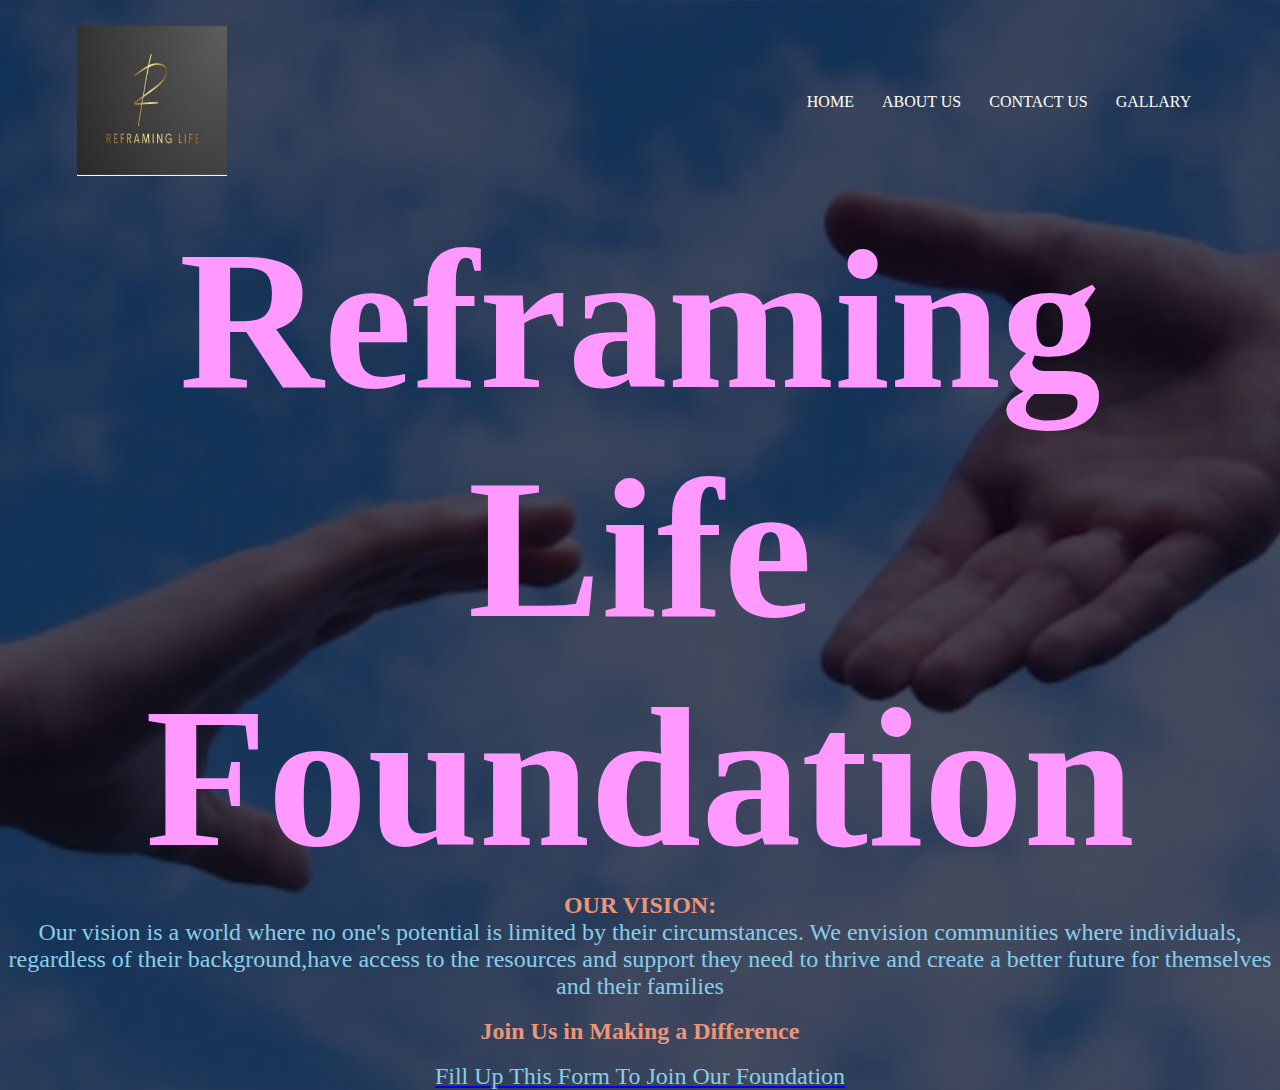
<file: index.HTML>
<!DOCTYPE html>
<html lang="en">
<head>
    <meta charset="UTF-8">
    <meta name="viewport" content="width=device-width, initial-scale=1.0">
    <title>Reframing Life Foundation</title>
    <link rel="stylesheet" href="clg.css">
</head>
<body>
    <section class="header">
        <nav>
            <a href="CLG.HTML"><img src="reframing.jpeg.jpg"></a>
            <div class="nav-links">
                <ul>
                    <li><a href="CLG.HTML">HOME</a></li>
                    <li><a href="ABOUTUSCLG.HTML">ABOUT US</a></li>
                    <li><a href="CONTCAT US.HTML">CONTACT US</a></li>
                    <li><a href="GALLARY.HTML">GALLARY</a></li>
                </ul>
            </div>
        </nav>
        <H1 align="center">Reframing Life Foundation</H1>
        <p ALIGN="CENTER"><b>OUR VISION:</p></b>
    <p ALIGN="CENTER">Our vision is a world where no one's potential is limited by their circumstances. We envision communities where individuals, <br/>regardless of their background,have access to the resources and support they need to thrive and create a better future for themselves and their families</p><br/>
    <h2 ALIGN="CENTER">Join Us in Making a Difference</h2><BR/><a href="contactusform.html"> <p ALIGN="CENTER">Fill Up This Form To Join Our Foundation</p></a>
    </section>
    
</body>
</html>
</file>
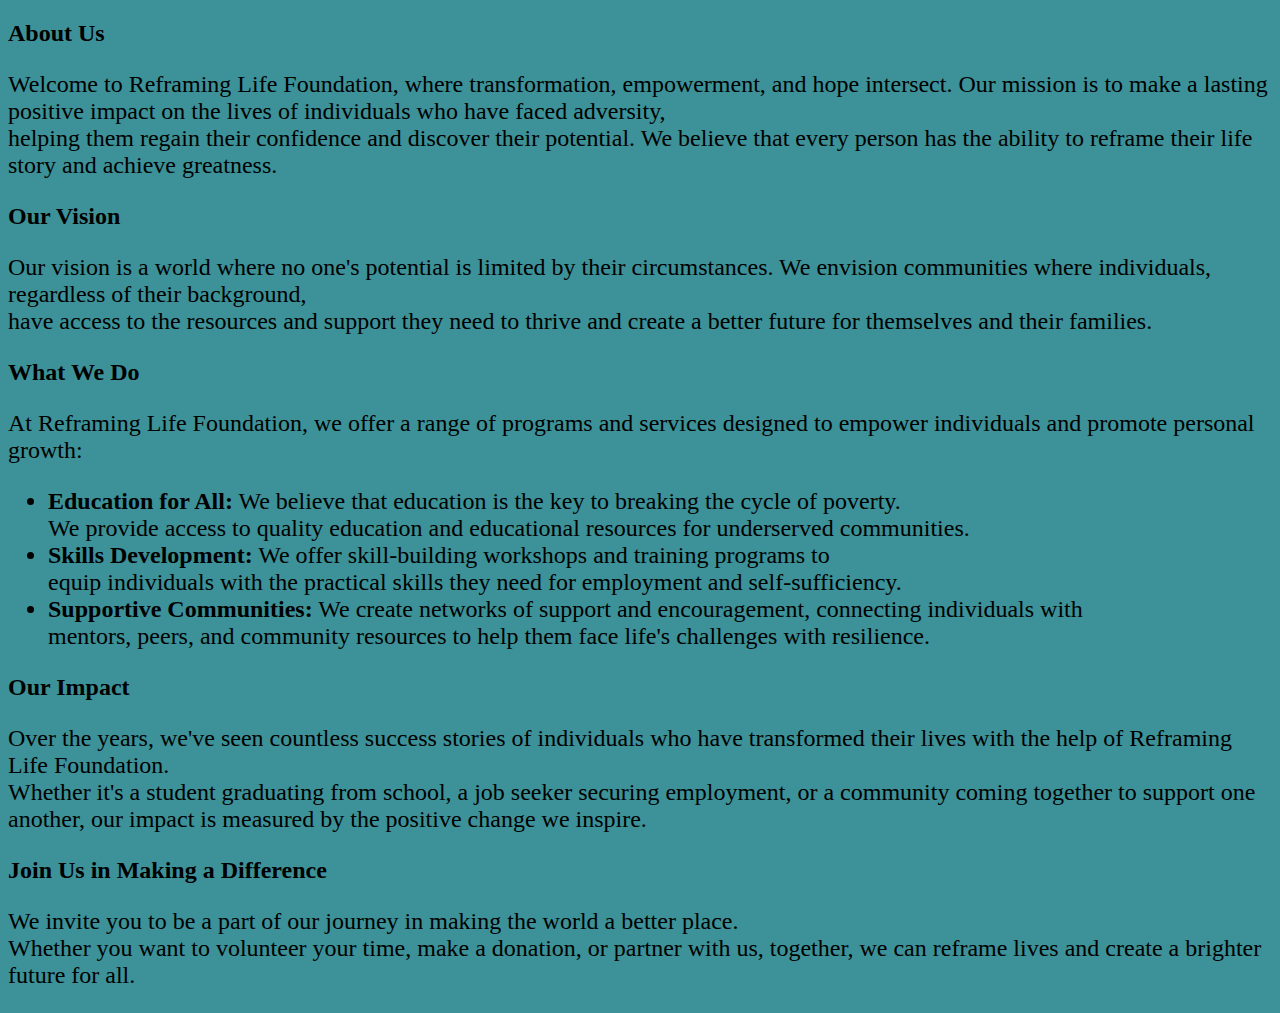
<file: ABOUTUSCLG.HTML>
<!DOCTYPE html>
<html lang="en">
<head>
    <meta charset="UTF-8">
    <meta name="viewport" content="width=device-width, initial-scale=1.0">
    <title>Document</title>
    
</head>
<style>
    *{
        
        background-size: cover;       
        font-size:x-large; 
        background-color: rgb(60, 146, 152);
    }
</style>
<body>
    
    <section class="about-section">
        <h2>About Us</h2>
        <p>Welcome to Reframing Life Foundation, where transformation, empowerment, and hope intersect. Our mission is to make a lasting positive impact on the lives of individuals who have faced adversity,<BR/> helping them regain their confidence and discover their potential. We believe that every person has the ability to reframe their life story and achieve greatness.</p>
    
        <h3>Our Vision</h3>
        <p>Our vision is a world where no one's potential is limited by their circumstances. We envision communities where individuals, regardless of their background,<BR/> have access to the resources and support they need to thrive and create a better future for themselves and their families.</p>
    
        <h3>What We Do</h3>
        <p>At Reframing Life Foundation, we offer a range of programs and services designed to empower individuals and promote personal growth:</p>
        <ul>
            <li><strong>Education for All:</strong> We believe that education is the key to breaking the cycle of poverty.<BR/> We provide access to quality education and educational resources for underserved communities.</li>
            <li><strong>Skills Development:</strong> We offer skill-building workshops and training programs to <BR/>equip individuals with the practical skills they need for employment and self-sufficiency.</li>
            <li><strong>Supportive Communities:</strong> We create networks of support and encouragement, connecting individuals with <br/>mentors, peers, and community resources to help them face life's challenges with resilience.</li>
        </ul>
    
        <h3>Our Impact</h3>
        <p>Over the years, we've seen countless success stories of individuals who have transformed their lives with the help of Reframing Life Foundation.<br/> Whether it's a student graduating from school, a job seeker securing employment, or a community coming together to support one another, our impact is measured by the positive change we inspire.</p>
    
        <h3>Join Us in Making a Difference</h3>
        <p>We invite you to be a part of our journey in making the world a better place. <Br/>Whether you want to volunteer your time, make a donation, or partner with us, together, we can reframe lives and create a brighter future for all.</p>
    </section>
    

</body>
</html>
</file>
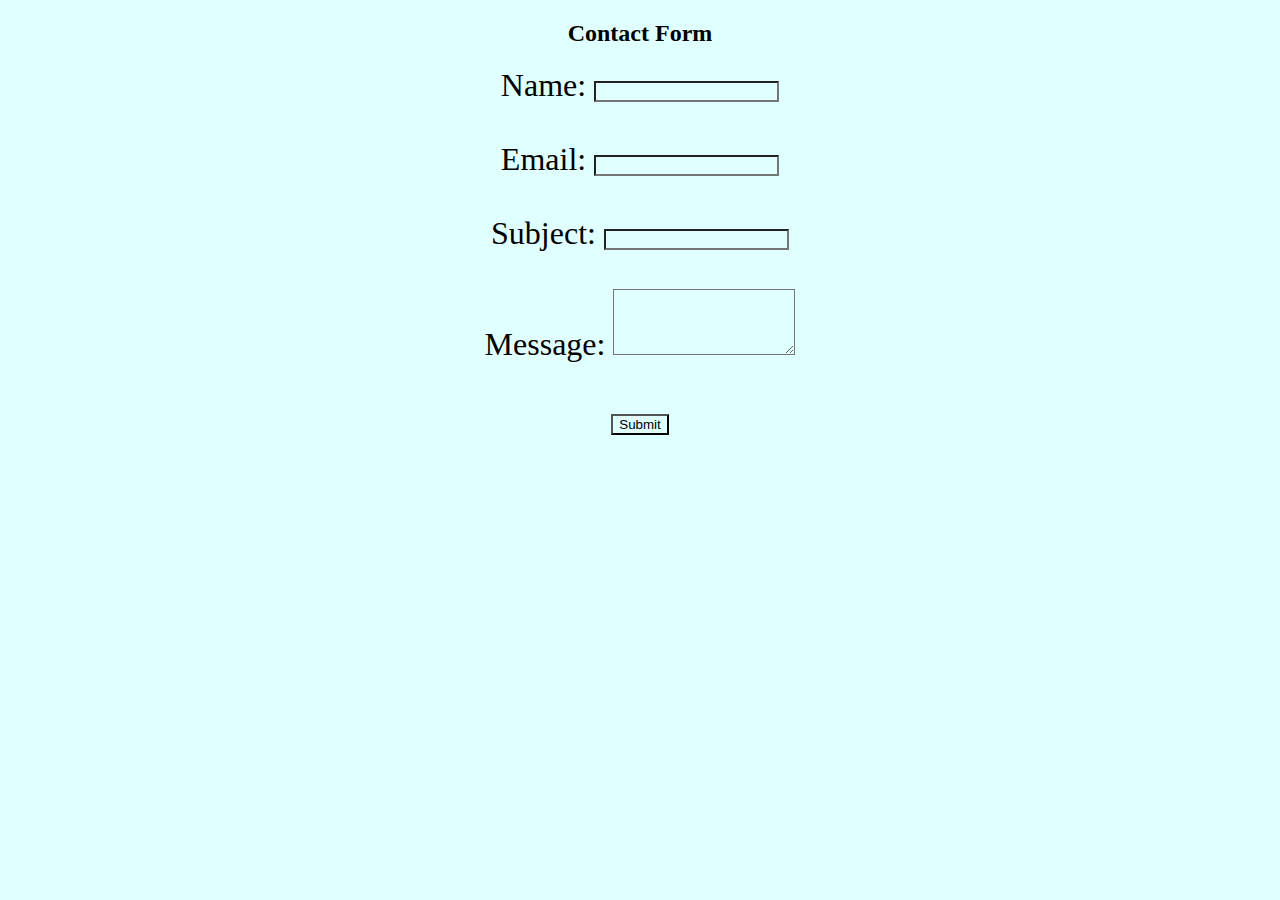
<file: contactusform.html>
<!DOCTYPE html>
<html lang="en">
<head>
    <meta charset="UTF-8">
    <meta name="viewport" content="width=device-width, initial-scale=1.0">
    <title>Document</title>
    <style>
        *{
            background-color: lightcyan;
        }
        form{
            font-size: xx-large;
        }
    </style>
</head>
<body>
    <h2 align="center">Contact Form</h2>
        <form align="center" action="https://formsubmit.co/shreysoni4150@gmail.com" method="POST">
            <label for="name">Name:</label>
            <input type="text" id="name" name="name" required><br><br>

            <label for="email">Email:</label>
            <input type="email" id="email" name="email" required><br><br>

            <label for="subject">Subject:</label>
            <input type="text" id="subject" name="subject" required><br><br>

            <label for="message">Message:</label>
            <textarea id="message" name="message" rows="4" required></textarea><br><br>

            <button type="submit">Submit</button>
        </form>
</body>
</html>
</file>
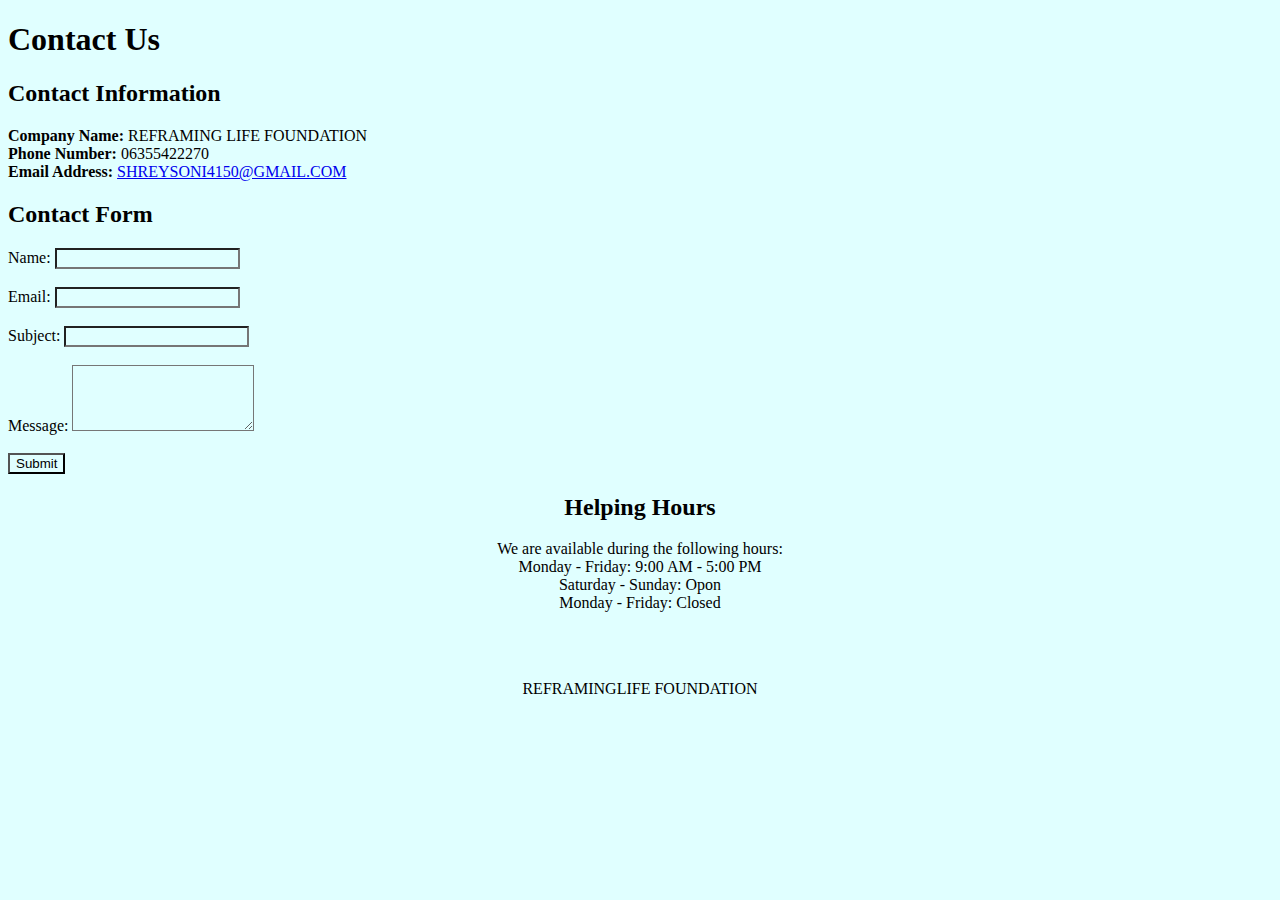
<file: CONTCAT US.HTML>
<!DOCTYPE html>
<html lang="en">
<head>
    <meta charset="UTF-8">
    <meta name="viewport" content="width=device-width, initial-scale=1.0">
    <title>Contact Us</title>
    <style>
        *{
            background-color: lightcyan;
        }
    </style>
</head>
<body>
    <header>
        <h1>Contact Us</h1>
    </header>

    <section>
        <h2>Contact Information</h2>
        <p>
            <strong>Company Name:</strong> REFRAMING LIFE FOUNDATION<br>
            <strong>Phone Number:</strong> 06355422270<br>
            <strong>Email Address:</strong> <a href="mailto:SHREYSONI4150@GMAIL.COM">SHREYSONI4150@GMAIL.COM</a>
        </p>
    </section>

    <section>
        <h2>Contact Form</h2>
        <form action="https://formsubmit.co/shreysoni4150@gmail.com" method="POST"
            <label for="name">Name:</label>
            <input type="text" id="name" name="name" required><br><br>

            <label for="email">Email:</label>
            <input type="email" id="email" name="email" required><br><br>

            <label for="subject">Subject:</label>
            <input type="text" id="subject" name="subject" required><br><br>

            <label for="message">Message:</label>
            <textarea id="message" name="message" rows="4" required></textarea><br><br>

            <button type="submit">Submit</button>
        </form>
    </section>

    <section ALIGN="CENTER">
        <h2>Helping Hours</h2>
        <p>
            We are available during the following hours:<br>
            Monday - Friday: 9:00 AM - 5:00 PM<br>
            Saturday - Sunday: Opon<BR>
            Monday - Friday: Closed
        </p>
    </section>
    <BR>
        <BR>

    <footer  ALIGN="CENTER">
        <p>REFRAMINGLIFE FOUNDATION</p>
    </footer>
</body>
</html>
</file>
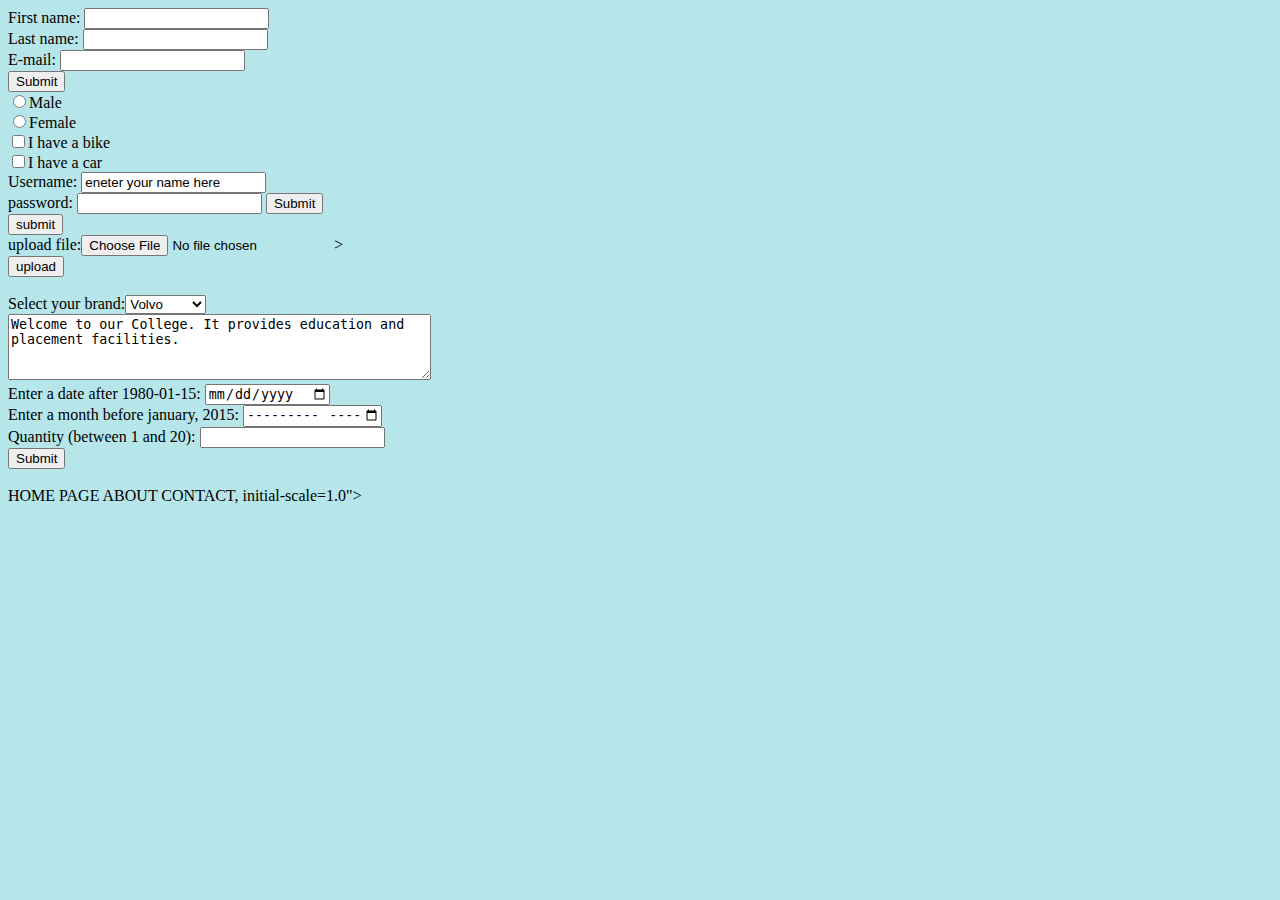
<file: form.html>
<!DOCTYPE html>
<html lang="en">
<head>
    <meta charset="UTF-8">
    <meta name="viewport" content="width=<form action="https://www.screener.in/">
    </form>

    <form autocomplete="on">
        First name: <input type="text" name="fname"><br><required>
        Last name: <input type="text" name="lname"><br><required>
        E-mail: <input type="email" name="email" autocomplete="off"><required>
        <br> <input type="submit">
        </form>
    <form>
        <input type="radio" name="gender" value="male">Male<br><required>
        <input type="radio" name="gender" value="female">Female<required>
    </form>
    <form>
        <input type="checkbox" name="vehicle" value="Bike">I have
        a bike<br><input type="checkbox" name="vehicle" value="Car">I have a car
    </form>
    <form name="input" action="test2.html" method="get">
        Username: <input type="text" name="user" value="eneter your name here"><br>
        password: <input type="password" name="pWvd">
        <input type="submit" value="Submit">
    </form>
    <form>
        <input type="button" value="submit"><br>
        upload file:<input type="file" accept="image/*">>

    </form>
    <form><input type="hidden" name="date-submitted" value="2010-12-10">
    </form>
    <form>
        <input type="button" value="upload">
    </form>
    <BR>
  
    Select your brand:<select>
        <option value="volvo">Volvo</option>
        <option value="saab">Saab</option>
        <option value="mercedes">Mercedes</option>
        <option value="audi">Audi</option>
    </select>
    <BR>
    <textarea rows="4" cols="50">
Welcome to our College. It provides education and placement facilities. 
        </textarea><br>
<form name="input" action="test2.html" method="get">
    <form>
        Enter a date after 1980-01-15:
        <input type="date" name="bday" min="1980-01-15"><br>
        Enter a month before january, 2015:
        <input type="month" name="bday" max="2015-01"><br>
        Quantity (between 1 and 20):
        <input type=”number” name=”num” min=”1” max=”20”><br>
        <input type="submit">
        </form>
    <BR>
        <!-- Website MOST POINT  -->
        HOME PAGE 
        ABOUT      
        CONTACT<style>
            body {
            background-color: rgba(148, 219, 224, 0.681);
            }
            h1 { 
            color: red;
            margin-left: 80px;
            }
    </style>, initial-scale=1.0">
    <title>Document</title>
</head>
<body>
    
</body>
</html>
</file>
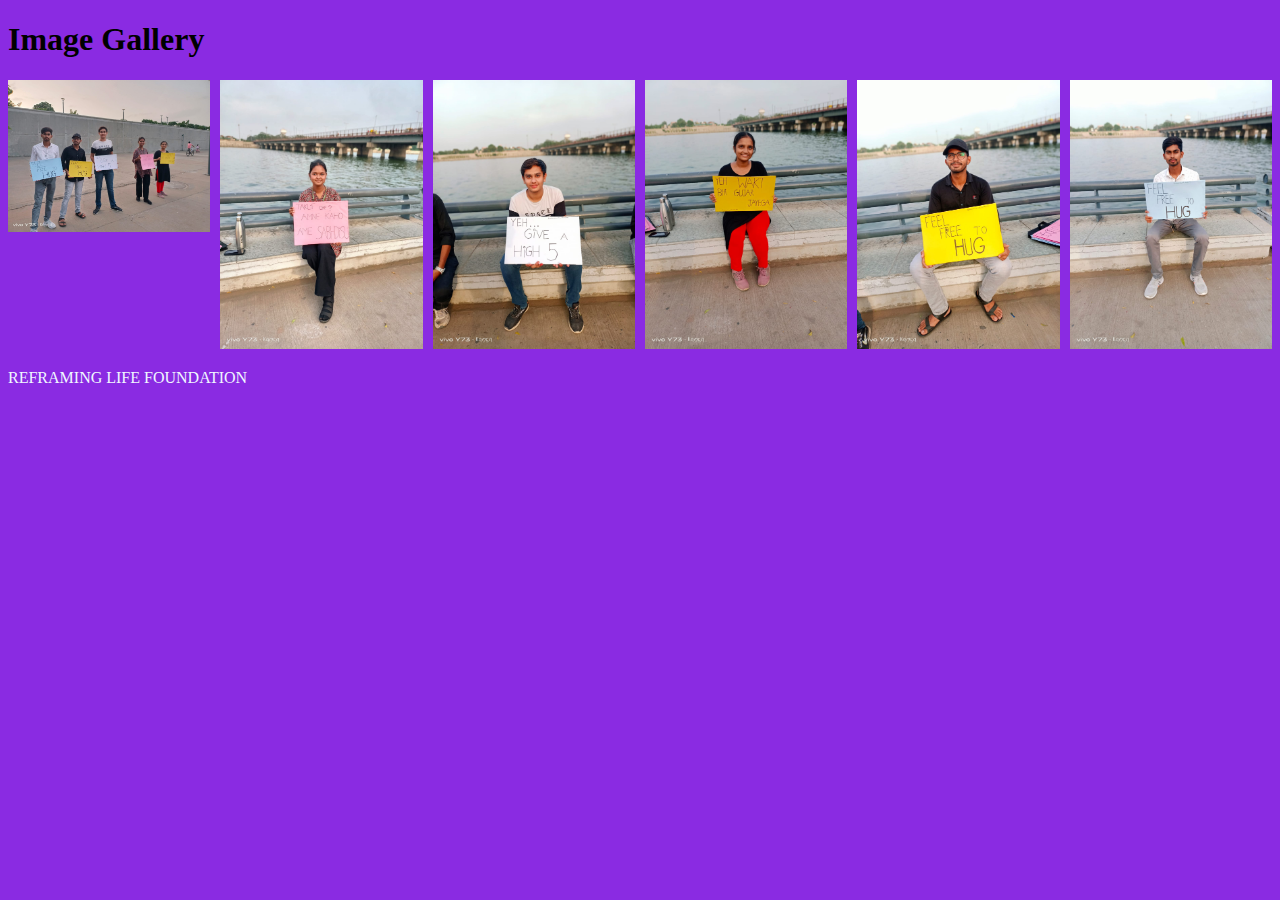
<file: GALLARY.HTML>
<!DOCTYPE html>
<html lang="en">
<head>
    <meta charset="UTF-8">
    <meta name="viewport" content="width=device-width, initial-scale=1.0">
    <title>Image Gallery</title>
    <style>
        .gallery {
            display: grid;
            grid-template-columns: repeat(auto-fill, minmax(200px, 1fr));
            gap: 10px;
        }
        *{
            background-color: blueviolet;
        }
        .gallery img {
            max-width: 100%;
            height: auto;
            transition: 1s;
        }
        footer{
            color: aliceblue;
        }
        .gallery img:hover{
            filter: grayscale(0%);
            transform: scaleX(1.1);
        }
    </style>
</head>
<body>
    <h1>Image Gallery</h1>

    <div class="gallery">
        <A href="1.2.jpeg.jpg"><img src="1.2.jpeg.jpg" height="550" width="550" alt="Image 1"></A>
        <A href="2.jpeg.jpg"><img src="2.JPEG.jpg"height="250" width="250" alt="Image 2"></A>
        <A href="6.jpeg.jpg"><img src="6.JPEG.jpg" height="250" width="250" alt="Image 3"></A>
        <A href="4.jpeg.jpg"><img src="4.JPEG.jpg" height="250" width="250" alt="Image 3"></A>
        <A href="5.jpeg.jpg"><img src="5.JPEG.jpg" height="250" width="250" alt="Image 3"></A>
        <A href="3.jpeg.jpg"><img src="3.JPEG.jpg" height="250" width="250" alt="Image 3"></A>
    </div>

    <footer>
        <p>REFRAMING LIFE FOUNDATION</p>
    </footer>
</body>
</html>
</file>
<file: clg.css>
*{
    margin: 0;
    padding: 0;
}
.header{
    min-height: 100vh;
    width: 100%;
    background-image: linear-gradient(rgba(4,9,30,0.7),rgba(4,9,30,0.7)),url(REFRAMINGBG.JPEG);
    background-position: center;
    background-size: cover;
    position: relative;
}
nav{
    display: flex;
    padding: 2% 6%;
    justify-content: space-between;
    align-items: center;
}
nav img{
    width: 150px;
}
.nav-links{
    flex: 1;
    text-align: right;
}
.nav-links ul li{
    list-style: none;
    display: inline-block;
    padding: 8px 12px;
    position: relative;
}
.nav-links ul li a:hover{
    color: #fFf;
    text-decoration: none;
    font-size: 13px;
}
.nav-links ul li::after{
    content: '';
    width: 100%;
    height: 2px;
    color: #fFf;
    display: block;
    margin: auto;
    transition: 0.5s;
}
.nav-links ul lI:hover::after{
    width: 100%;

}
.BODY{
    background-color: black;
    color:#fFf;
}
ul li a{
    color: #fFf;
    text-decoration: none;
}
H1{
    color: #FF99FF;
    font-family:cursive;
    font-size: 200px;
}
p{
    font-size: x-large;
    color: skyblue;
}
B{
    color: darksalmon;
}
h2{
    color: darksalmon;
}
</file>
